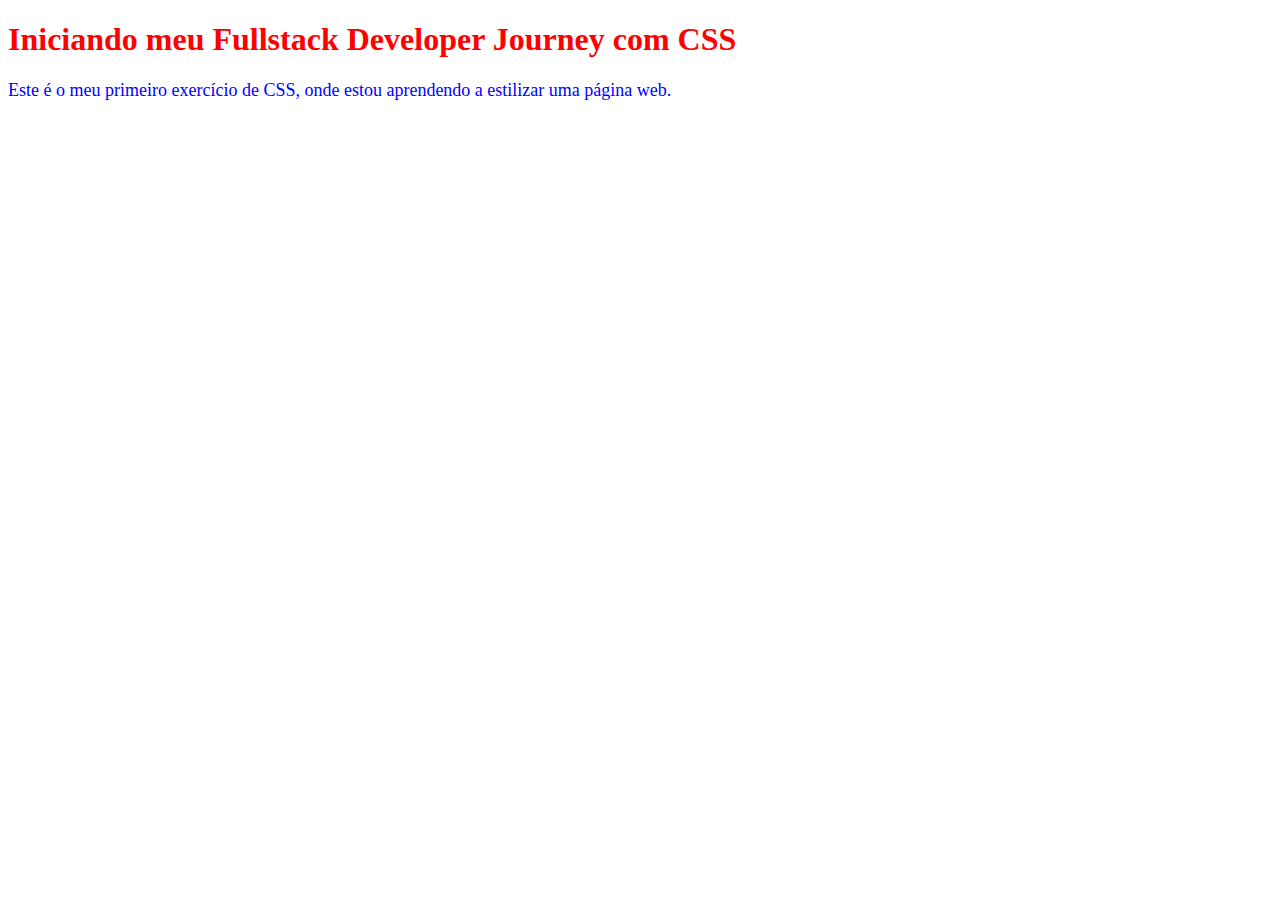
<file: Exercise-01/index.html>
<!DOCTYPE html>
<html lang="en">
<head>
    <meta charset="UTF-8">
    <meta name="viewport" content="width=device-width, initial-scale=1.0">
    <link rel="stylesheet" href="style.css">
    <title>Primeiro Exercício</title>
</head>
<body>
    <h1>Iniciando meu Fullstack Developer Journey com CSS</h1>
    <p>Este é o meu primeiro exercício de CSS, onde estou aprendendo a estilizar uma página web.</p>
</body>
</html>
</file>
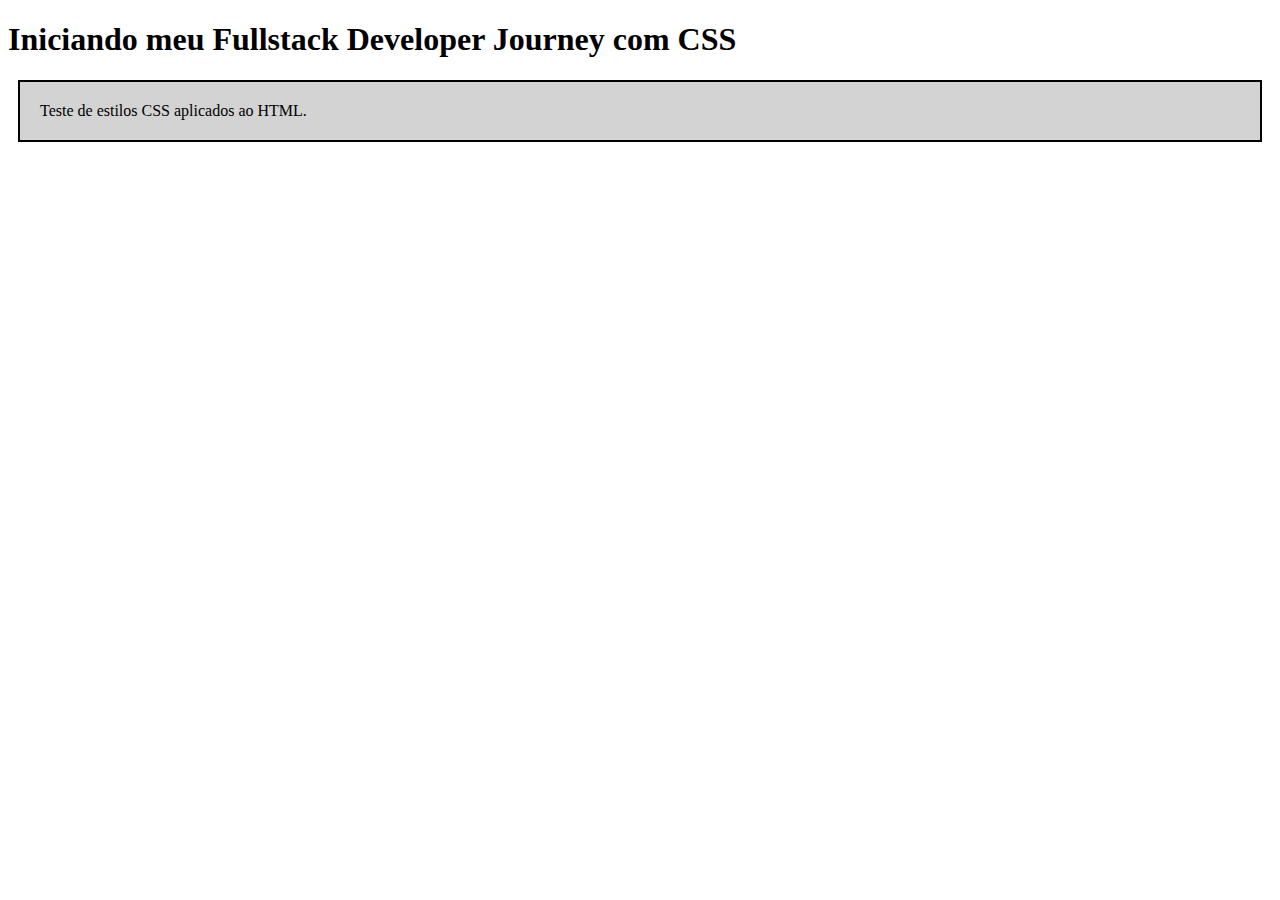
<file: Exercise-02/index.html>
<!DOCTYPE html>
<html lang="pt-BR">
<head>
    <meta charset="UTF-8">
    <meta name="viewport" content="width=device-width, initial-scale=1.0">
    <link rel="stylesheet" href="style.css">
    <title>Segundo Exercício</title>
</head>
<body>
    <h1>Iniciando meu Fullstack Developer Journey com CSS</h1>
    <div>
        Teste de estilos CSS aplicados ao HTML.
    </div>
</body>
</html>
</file>
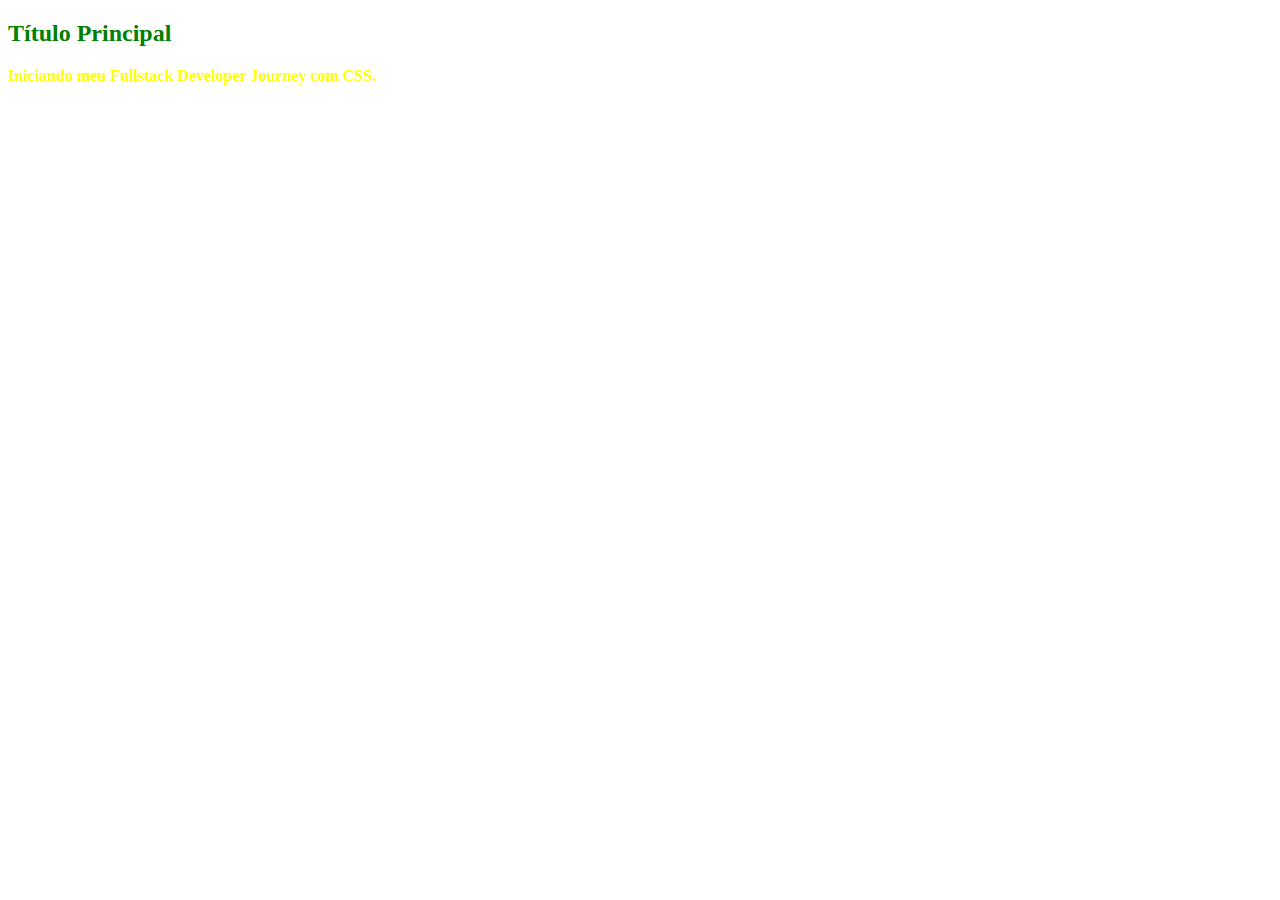
<file: Exercise-03/index.html>
<!DOCTYPE html>
<html lang="en">
<head>
    <meta charset="UTF-8">
    <meta name="viewport" content="width=device-width, initial-scale=1.0">
    <link rel="stylesheet" href="style.css">
    <title>Terceiro Exercício</title>
</head>
<body>
    <h2 id="titulo-principal">Título Principal</h2>
    <p class="destaque">Iniciando meu Fullstack Developer Journey com CSS.</p>
</body>
</html>
</file>
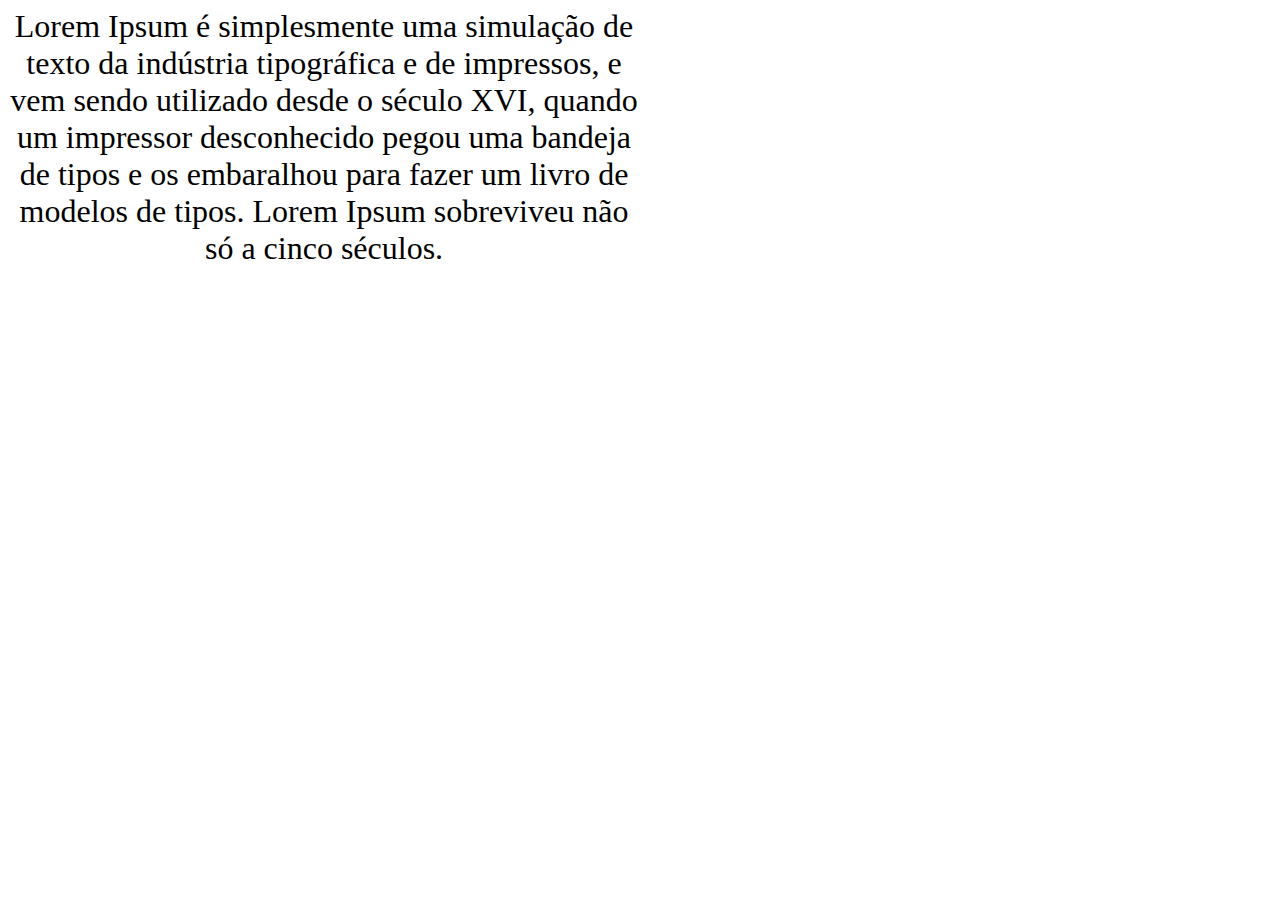
<file: Exercise-04/index.html>
<!DOCTYPE html>
<html lang="en">
<head>
    <meta charset="UTF-8">
    <meta name="viewport" content="width=device-width, initial-scale=1.0">
    <link rel="stylesheet" href="style.css">
    <title>Quarto Exercício</title>
</head>
<body>
    <div>
        Lorem Ipsum é simplesmente uma simulação de texto da indústria tipográfica e de impressos, e vem sendo utilizado desde o século XVI, quando um impressor desconhecido pegou uma bandeja de tipos e os embaralhou para fazer um livro de modelos de tipos. Lorem Ipsum sobreviveu não só a cinco séculos.
    </div>
</body>
</html>
</file>
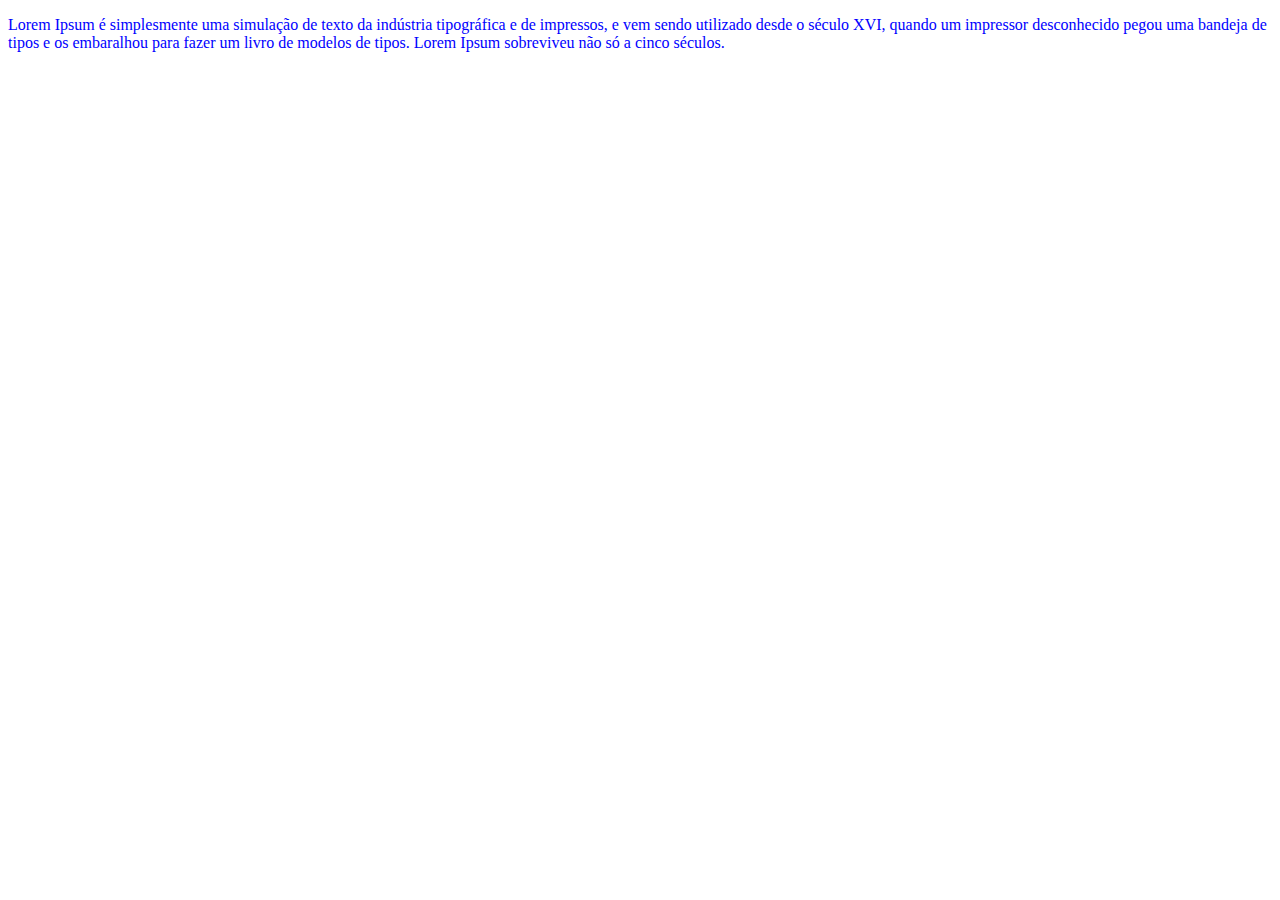
<file: Exercise-05/index.html>
<!DOCTYPE html>
<html lang="en">
<head>
    <meta charset="UTF-8">
    <meta name="viewport" content="width=device-width, initial-scale=1.0">
    <link rel="stylesheet" href="style.css">
    <title>Primeiro Exercício</title>
</head>
<body>
    <p class="texto" id="importante">
        Lorem Ipsum é simplesmente uma simulação de texto da indústria tipográfica e de impressos, e vem sendo utilizado desde o século XVI, quando um impressor desconhecido pegou uma bandeja de tipos e os embaralhou para fazer um livro de modelos de tipos. Lorem Ipsum sobreviveu não só a cinco séculos.
    </p>
</body>
</html>
</file>
<file: Exercise-01/style.css>
h1 {
    color: red;
}

p {
    color: blue;
    font-size: 18px;
}
</file>
<file: Exercise-02/style.css>
div {
    padding: 20px;
    border: 2px solid black;
    margin: 10px;
    background-color: lightgray;
}
</file>
<file: Exercise-03/style.css>
.destaque {
    color: yellow;
    font-weight: bold;
}

#titulo-principal {
    color: green;
    font-size: 24px;
}
</file>
<file: Exercise-04/style.css>
div {
    width: 50%;
    height: 100px;
    text-align: center;
    font-size: 2rem;
}
</file>
<file: Exercise-05/style.css>
.texto {
    color: red;
}

#importante {
    color: blue;
}
</file>
